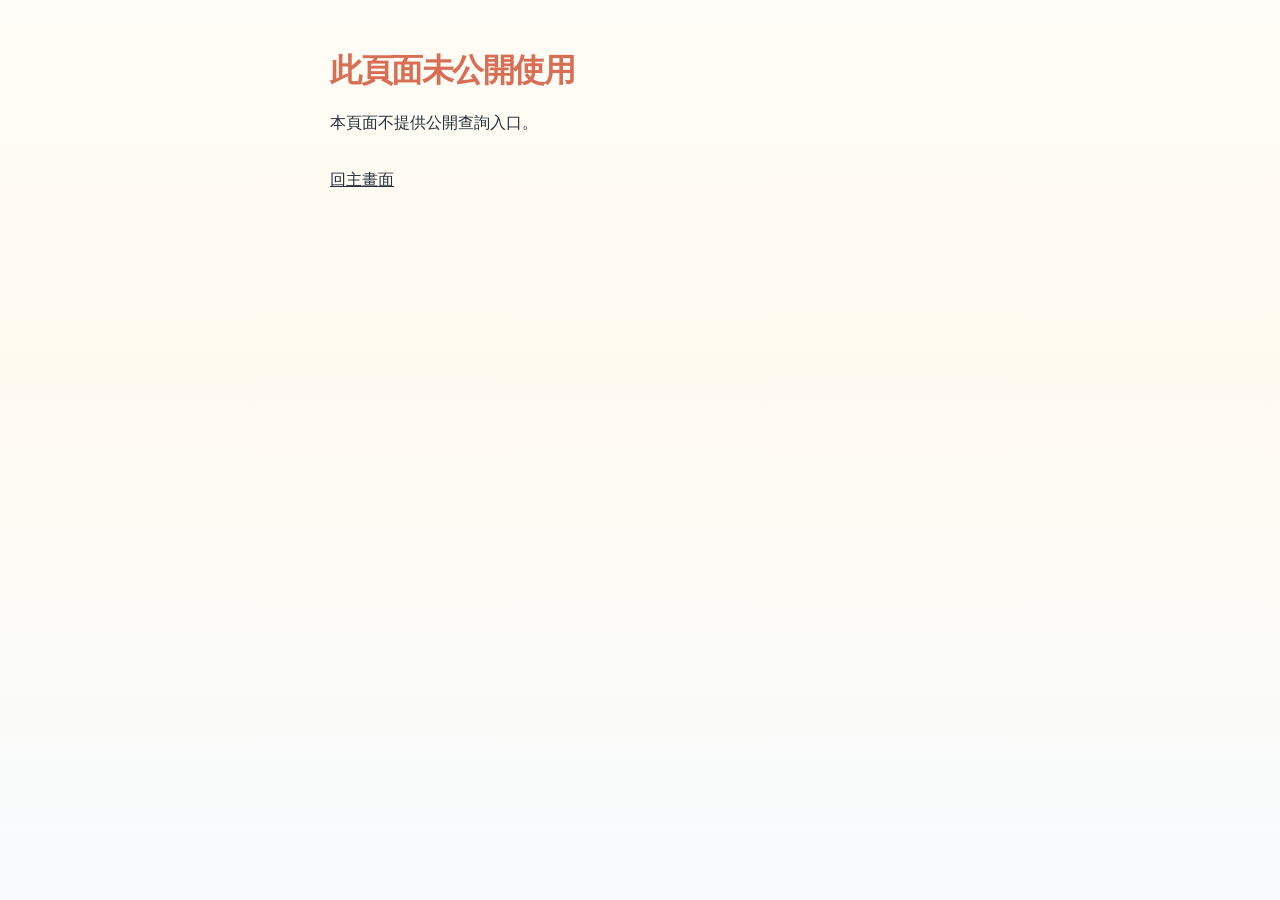
<file: admin.html>
<!DOCTYPE html>
<html lang="zh-Hant">
<head>
  <meta charset="UTF-8">
  <meta name="viewport" content="width=device-width, initial-scale=1.0">
  <title>此頁面未開放｜慈濟大學微笑漣漪系統</title>
  <link rel="stylesheet" href="styles.css">
</head>
<body>
  <div class="page-shell narrow-shell">
    <main class="content-card centered-card">
      <h1 class="page-title">此頁面未公開使用</h1>
      <p class="description">本頁面不提供公開查詢入口。</p>
      <div class="action-row">
        <a href="index.html" class="btn btn-primary">回主畫面</a>
      </div>
    </main>
  </div>
</body>
</html>
</file>
<file: styles.css>
:root{
  --paper:#fffdf7;
  --white:#ffffff;
  --ink:#24313a;
  --muted:#697680;
  --sun:#f6c95f;
  --sun-soft:#fff3c8;
  --coral:#ef8b72;
  --coral-soft:#fff0eb;
  --sky:#79bfe2;
  --sky-soft:#eaf7fd;
  --leaf:#7fbd94;
  --leaf-soft:#edf8f0;
  --line:#e8e7df;
  --shadow:0 18px 50px rgba(70,76,72,.09);
  --radius-xl:30px;
  --radius-lg:22px;
  --radius-md:16px;
}
*{box-sizing:border-box}
html{scroll-behavior:smooth;background:var(--paper)}
body{margin:0;font-family:Inter,"Noto Sans TC","PingFang TC","Microsoft JhengHei",system-ui,-apple-system,"Segoe UI",sans-serif;color:var(--ink);background:linear-gradient(180deg,#fffdf7 0%,#fffaf0 40%,#f7fbfd 100%);min-height:100vh}
button,input{font:inherit}
button{cursor:pointer}
a{color:inherit}
.hidden{display:none!important}
.sun-orb{position:fixed;border-radius:50%;filter:blur(1px);pointer-events:none;z-index:0}
.sun-orb-a{width:360px;height:360px;left:-180px;top:-120px;background:rgba(246,201,95,.20)}
.sun-orb-b{width:420px;height:420px;right:-240px;top:280px;background:rgba(121,191,226,.13)}
.page-shell{position:relative;z-index:1;width:min(1120px,calc(100% - 32px));margin:0 auto;padding:28px 0 48px}
.site-header{display:grid;grid-template-columns:auto 1fr;gap:20px;align-items:start;padding:34px 38px;background:rgba(255,255,255,.82);border:1px solid rgba(255,255,255,.9);border-radius:var(--radius-xl);box-shadow:var(--shadow);backdrop-filter:blur(18px)}
.brand-mark{width:64px;height:64px;border-radius:22px;display:grid;place-items:center;background:linear-gradient(145deg,var(--sun-soft),#fff);border:1px solid #f5dfa1;font-size:36px;color:#dc765c;box-shadow:0 10px 24px rgba(197,153,63,.13)}
.eyebrow,.section-kicker{font-size:12px;font-weight:850;letter-spacing:.14em;color:#b36b53}
h1,h2,h3,p{margin-top:0}
h1{font-size:clamp(34px,5vw,56px);line-height:1.04;letter-spacing:-.045em;margin:5px 0 9px;color:#d86f55}
.lab-credit{margin:0 0 5px;font-size:15px;color:#59666e}
.lab-credit a{text-decoration:none;color:#c55f48;border-bottom:2px solid rgba(197,95,72,.22)}
.lab-credit a:hover{border-bottom-color:#c55f48}
.english-title{font-weight:780;letter-spacing:.02em;color:#7c8991;margin:0 0 18px}
.lead{font-size:18px;line-height:1.75;margin:0;color:#46545d}
.slogan{font-size:18px;line-height:1.65;font-weight:850;margin:6px 0 0;color:#39464f}
main{display:grid;gap:20px;margin-top:20px}
.start-card,.stats-section,.records-section,.target-card{background:rgba(255,255,255,.88);border:1px solid rgba(255,255,255,.95);border-radius:var(--radius-xl);box-shadow:var(--shadow)}
.target-card{padding:20px 26px;display:flex;gap:16px;align-items:center;background:linear-gradient(135deg,#fff8dd,#fff)}
.target-icon{width:50px;height:50px;border-radius:17px;background:var(--sun-soft);display:grid;place-items:center;font-size:24px}
.target-copy h2{font-size:22px;margin:3px 0}
.target-copy p{margin:0;color:var(--muted);font-size:14px}
.start-card{padding:30px}
.section-heading{display:flex;align-items:flex-start;justify-content:space-between;gap:20px}
.section-heading h2{font-size:26px;margin:4px 0 0;letter-spacing:-.02em}
.flow-chip{padding:8px 12px;border-radius:999px;background:var(--sun-soft);color:#8b6424;font-weight:800;font-size:13px;white-space:nowrap}
.section-note{color:var(--muted);line-height:1.7;margin:12px 0 20px}
.profile-form{margin-top:18px;padding:22px;border-radius:var(--radius-lg);background:#fffaf0;border:1px solid #f2e2bb;display:grid;gap:10px}
.form-intro{display:flex;flex-direction:column;gap:3px;margin-bottom:4px}.form-intro span,.microcopy{font-size:13px;color:var(--muted);line-height:1.6}
.profile-form label{font-size:13px;font-weight:800;color:#53616a;margin-top:4px}
.profile-form input{width:100%;border:1px solid #dfe3e5;background:#fff;border-radius:14px;padding:13px 14px;outline:none}
.profile-form input:focus{border-color:var(--sky);box-shadow:0 0 0 4px rgba(121,191,226,.13)}
.account-input-wrap{display:flex;align-items:center;background:#fff;border:1px solid #dfe3e5;border-radius:14px;overflow:hidden}
.account-input-wrap input{border:0;border-radius:0}.account-input-wrap span{padding:0 14px;color:#74818a;font-size:13px;white-space:nowrap}
.profile-bar{display:flex;justify-content:space-between;gap:16px;align-items:center;padding:14px 16px;border:1px solid var(--line);border-radius:var(--radius-md);background:#fbfcfc}
.profile-bar>div{display:flex;gap:9px;align-items:baseline;flex-wrap:wrap}.profile-label{font-size:12px;color:var(--muted);text-transform:uppercase;letter-spacing:.08em}.profile-bar strong{color:#d56e54}.profile-bar span:last-child{font-size:13px;color:var(--muted)}
.primary-action,.secondary-action,.quiet-button,.response-button,.record-pagination button{border:0}
.primary-action{background:#e97f65;color:white;border-radius:15px;padding:13px 18px;font-weight:850;box-shadow:0 8px 20px rgba(233,127,101,.18)}
.secondary-action{background:#eaf7fd;color:#327ca1;border:1px solid #cbe8f5;border-radius:15px;padding:13px 18px;font-weight:850}
.quiet-button{background:#f0f3f4;color:#58666e;border-radius:12px;padding:8px 12px;font-weight:750}
.response-panel{margin-top:18px;padding:22px;border-radius:var(--radius-lg);background:linear-gradient(135deg,#fff8dc,#fff);border:1px solid #f0dfa6}
.response-title{display:flex;justify-content:space-between;gap:10px;align-items:baseline;margin-bottom:14px}.response-title span{font-size:19px;font-weight:900}.response-title small{color:var(--muted)}
.response-grid{display:grid;grid-template-columns:repeat(4,1fr);gap:10px}
.response-button{display:grid;place-items:center;gap:4px;padding:18px 8px;border-radius:18px;background:#fff;border:1px solid #ece7da;box-shadow:0 7px 16px rgba(78,76,65,.06);color:var(--ink)}
.response-button:hover{transform:translateY(-2px);border-color:#efc96e}.response-button:disabled{opacity:.55;cursor:wait}
.response-button span{font-size:30px}.response-button strong{font-size:15px}.response-button small{font-size:11px;color:var(--muted)}
.home-actions{display:grid;grid-template-columns:1fr 1fr;gap:12px;margin-top:18px}.action-tile{display:flex;align-items:center;text-align:left;gap:13px;min-height:72px}.action-tile small{display:block;margin-top:3px;font-weight:600;opacity:.82}.action-icon{font-size:27px;min-width:30px;text-align:center}
.status-message{min-height:1.4em;margin:13px 0 0;text-align:center;font-size:14px;font-weight:700}.status-message.success{color:#3f8c5d}.status-message.error{color:#c94f47}.status-message.warn{color:#a26c1d}
.stats-section{padding:26px}.total-card{padding:20px 22px;border-radius:var(--radius-lg);background:linear-gradient(135deg,#fff4c8,#fffaf0);border:1px solid #f0dfa4;margin-bottom:16px}.total-line{display:flex;align-items:baseline;gap:10px;margin-top:5px}.total-line strong{font-size:42px;color:#c96e3d}.total-line span{font-weight:850}.total-card p{margin:4px 0 0;color:var(--muted)}
.leaderboard-grid,.records-grid{display:grid;grid-template-columns:1fr 1fr;gap:16px}.board-card,.record-card{background:#fff;border:1px solid var(--line);border-radius:var(--radius-lg);padding:20px}.board-heading,.record-heading{display:flex;gap:12px;align-items:center;margin-bottom:14px}.board-heading h3,.record-heading h3{margin:0;font-size:18px}.board-heading p,.record-heading p{margin:3px 0 0;color:var(--muted);font-size:13px}.board-icon,.record-heading>span{width:42px;height:42px;border-radius:14px;display:grid;place-items:center;background:var(--sun-soft);font-size:21px}.leaderboard-list{list-style:none;margin:0;padding:0;display:grid;gap:7px}.leaderboard-list li{display:grid;grid-template-columns:34px 1fr auto;align-items:center;padding:9px 10px;border-radius:12px;background:#fafbfb}.rank-order{font-weight:900;color:#c6784c}.rank-name{font-weight:750}.rank-count{font-size:13px;color:var(--muted)}.leaderboard-placeholder{display:block!important;color:var(--muted);text-align:center}
.records-section{padding:28px}.records-heading{margin-bottom:18px}.records-heading p{color:var(--muted);max-width:390px;line-height:1.6}.record-card:first-child{border-top:5px solid var(--sun)}.record-card:last-child{border-top:5px solid var(--sky)}
.record-table{width:100%;border-collapse:collapse;font-size:13px}.record-table th{text-align:left;padding:9px 7px;background:#fff6dc;color:#735c34}.record-table td{padding:9px 7px;border-bottom:1px solid #edf0f1;vertical-align:top}.record-pill{display:inline-block;padding:3px 7px;margin-right:5px;border-radius:999px;background:var(--leaf-soft);color:#477d59;font-weight:800;font-size:11px}
.record-empty,.record-error{padding:18px;border-radius:14px;background:#f7f9f9;text-align:center;color:var(--muted);font-size:13px}.record-error{background:#fff0ef;color:#b94f49}
.record-pagination{display:flex;align-items:center;justify-content:space-between;gap:8px;margin-top:12px;font-size:12px;color:var(--muted)}.record-pagination button{padding:7px 11px;border-radius:999px;background:#eaf7fd;color:#367fa2;font-weight:800}.record-pagination button:disabled{opacity:.4;cursor:not-allowed}
footer{display:flex;justify-content:space-between;gap:12px;padding:22px 6px 0;color:#879198;font-size:12px}
.narrow-shell{width:min(620px,calc(100% - 28px))}.qr-card,.scanner-card{background:rgba(255,255,255,.9);border:1px solid rgba(255,255,255,.95);border-radius:var(--radius-xl);box-shadow:var(--shadow);padding:30px;text-align:center}.page-title{font-size:32px;margin:6px 0;color:#d86f55}.qr-box{width:230px;min-height:230px;margin:22px auto;padding:18px;background:#fff;border:1px solid var(--line);border-radius:24px;display:grid;place-items:center}.qr-box img,.qr-box canvas{max-width:100%;height:auto}.qr-profile{padding:12px 16px;border-radius:15px;background:#fff8df}.qr-profile strong{display:block;font-size:20px}.qr-profile span{font-size:13px;color:var(--muted)}.smile-code-url{font-size:12px;color:var(--muted);word-break:break-all;margin:12px auto;max-width:420px}.notice-card{padding:16px;border-radius:16px;background:#fff4dc;border:1px solid #efd99b;margin-top:14px}.back-link{display:inline-block;margin-top:14px;text-decoration:none;color:#4f7f98;font-weight:800}
#reader{width:100%;max-width:430px;margin:18px auto;border-radius:18px;overflow:hidden}.scanner-help{color:var(--muted);line-height:1.7}.legacy-note{font-size:12px;color:#8a9298}
@media(max-width:760px){
  .page-shell{width:min(100% - 20px,1120px);padding-top:10px}.site-header{grid-template-columns:1fr;padding:24px}.brand-mark{width:52px;height:52px;border-radius:17px;font-size:29px}
  .start-card,.stats-section,.records-section{padding:20px}.section-heading{display:block}.flow-chip{display:inline-block;margin-top:10px}.response-grid{grid-template-columns:1fr 1fr}.home-actions,.leaderboard-grid,.records-grid{grid-template-columns:1fr}.records-heading p{margin-top:10px}.profile-bar{align-items:flex-start}.target-card{padding:16px}.lead,.slogan{font-size:16px}footer{flex-direction:column}
}
</file>
